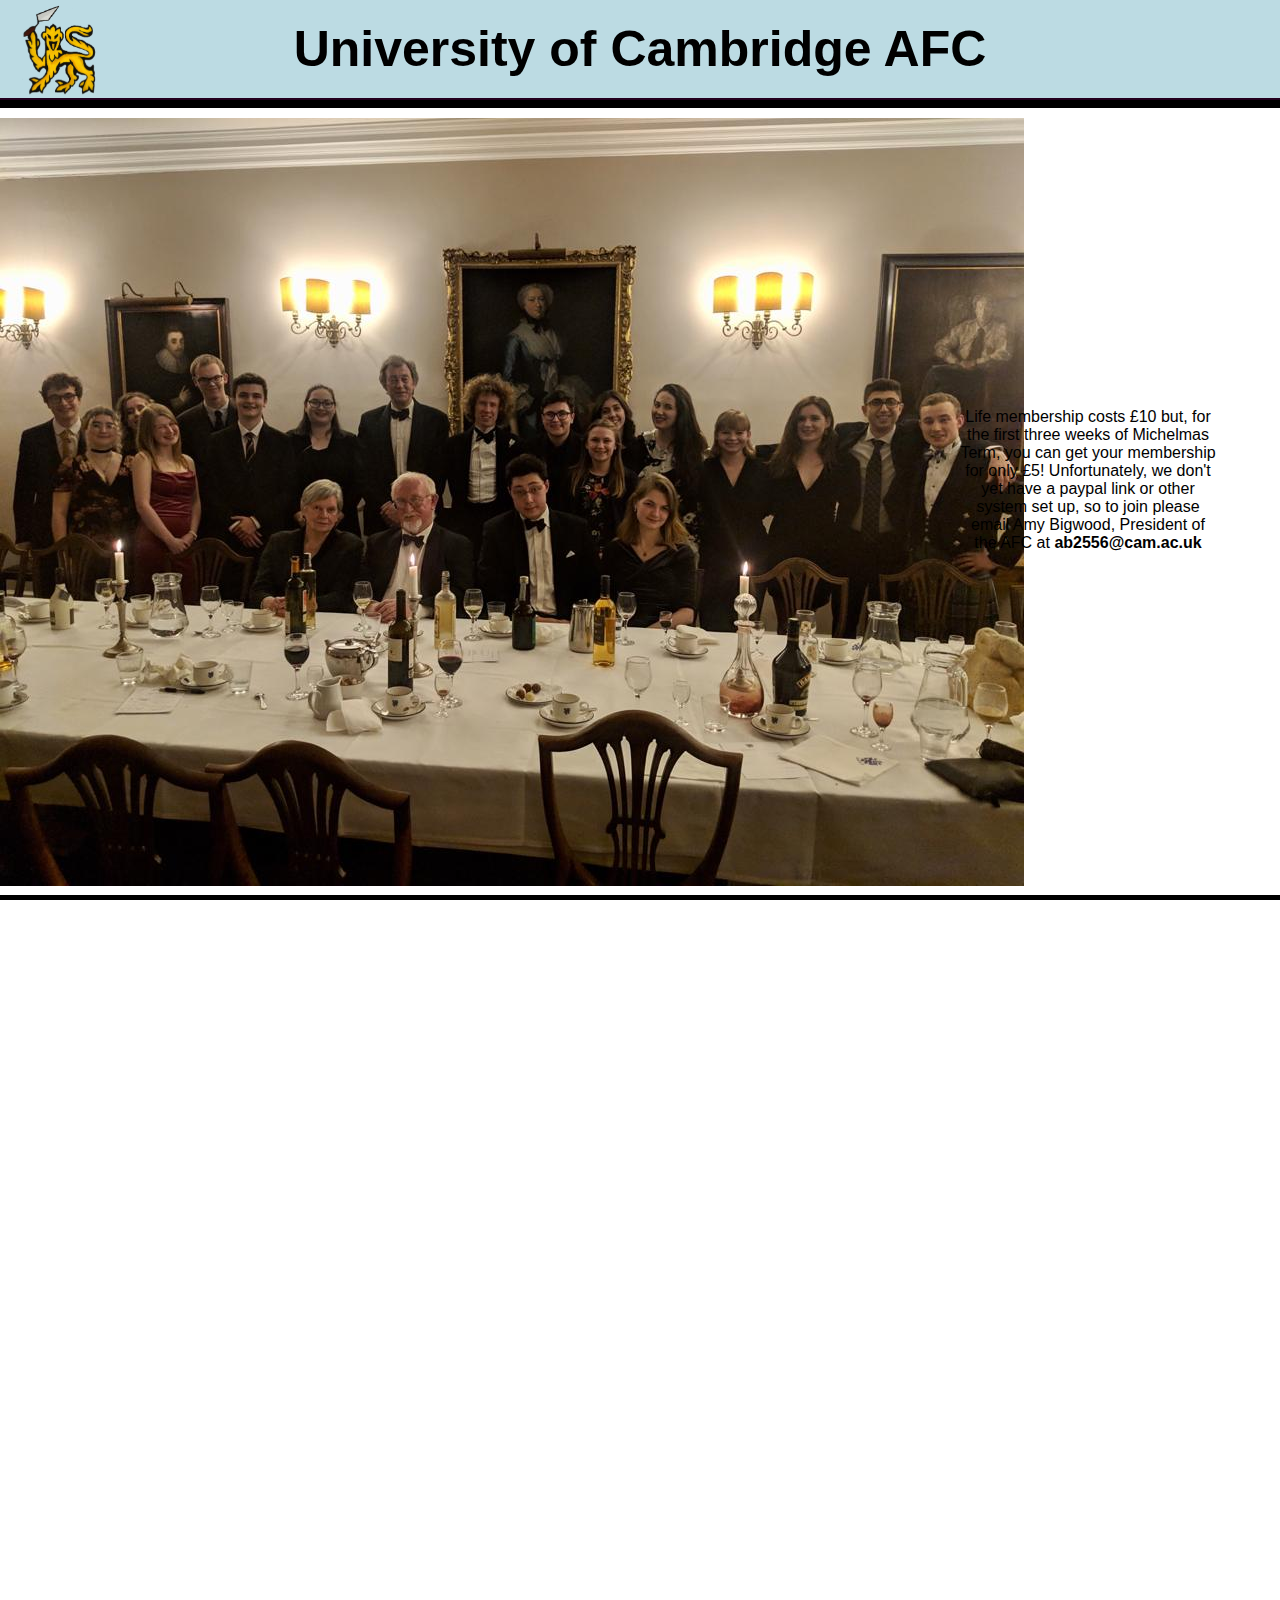
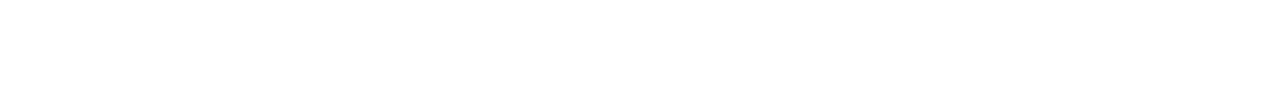
<file: membership.html>
<!DOCTYPE html>
<html lang="en" dir="ltr">
  <head>
    <meta charset="utf-8">
    <link href="./resources/style.css" type="text/css" rel="stylesheet">
    <title>University of Cambridge Archaeological Field Club</title>
  </head>
  <body>
    <script> /*makes header resize as you scroll*/
    window.onscroll = function() {scrollFunction()};

    function scrollFunction() {
      if (document.body.scrollTop > 50 || document.documentElement.scrollTop > 50) {
        document.getElementById("header").style.fontSize = "25px";
        document.getElementById("header").style.padding = "10px";
        document.body.classList.add("minilogo")
      } else {
        document.getElementById("header").style.fontSize = "50px";
        document.getElementById("header").style.padding = "20px 10px";
        document.body.classList.remove("minilogo");
      }
    }
    </script>

    <header id="header">University of Cambridge AFC</header>

    <div id="logo">
        <a href="index.html"><img src="resources/imageedit_2_4435323263.png" width="100px"/></a>
    </div>

      <div class="content">
        <div class="membership container">
        <p>Life membership costs £10 but, for the first three weeks of Michelmas Term, you can get your membership for only £5!
          Unfortunately, we don't yet have a paypal link or other system set up, so to join please email Amy Bigwood,
          President of the AFC at <strong>ab2556@cam.ac.uk</strong></p>
        </div>
      </div>

      <footer class="footer container">
        <div class="left">
          <p>Copyright &copy; 2020 Ash Taylor
          </p></div>
          <img src="resources/imageedit_2_4435323263.png" width="70px"/>
        <div class="contact container right">
          <p>Contact Us:</p><br>
          <a href="https://www.facebook.com/pg/UofCAFC/posts/"><img src="resources/output-onlinepngtools.png"/></a><br>
          <p>demg2@cam.ac.uk</p><br>
        </div>
      </footer>

  </body>
</html>
</file>
<file: resources/style.css>
* {
  margin: 0;
  padding: 0;
  font-family: Geneva, sans-serif;
}

.container {
  display: flex;
}

.content {
  margin-top: 0;
  padding-top: 108px;
  transition: .3s;
  margin-bottom: 805px;
}

#header {
  background-color: #bcdbe3; /* background */
  border-bottom: 2px solid #23001E;
  padding: 20px 0px; /* Some padding */
  text-align: center; /* Centered text */
  font-size: 50px; /* Big font size */
  font-weight: bold;
  position: fixed; /* Fixed position - sit on top of the page */
  top: 0;
  width: 100%; /* Full width */
  transition: 0.2s; /* Add a transition effect (when scrolling - and font size is decreased) */
  display: flex;
  align-items: center;
  justify-content: center;
  z-index: 9;
}

#logo {
  padding: 0 10px;
  z-index: 999;
  position: fixed;
  width: 50px;
  float: right;
}

body.minilogo #logo img {
    width: 50px;
    padding: 0 10px;
    z-index: 999;
    transition: 0.2s;
}

.opener {
  height: 787px;
  width: 100%;
  background-color: white;
}

.opener img {
   border:2px solid black;
}

.about {
  display: flex;
  justify-content: center;
  align-items: center;
  width: 30%;
  margin: 0 auto;
  color: black;
  text-align: center;
}

.termcard {
  height: 787px;
  width: 100%;
  background-image: url("digsite.jpg");
  background-repeat: no-repeat;
  background-position: center;
  background-color: white;
}

.memberhow {
  height: 500px;
  width: 100%;
  background-image: url("IMG_2292.JPG");
  background-position: center;
  justify-content: center;
  align-items: center;
  text-align: center;
  background-color: white;
}

.memberhow a {
    padding: 10px;
    background: #87A0B2;
    color: white;
    display: flex;
    margin: 10px;
    border-radius: 10px;
    flex-direction: column;
    width: 100%;
    height: 20px;
    width: 150px;
  }

.memberhow a:hover {
    background: #FCB0B3;
    border: 1px solid #FCB0B3;
    color: white;
  }

  .committee {
    height: 787px;
    width: 100%;
    justify-content: center;
    align-items: center;
    text-align: center;
    flex-direction: column;
    background-color: white;
  }

  @media screen and (max-width: 1160px) {
    .committee {
      height: 1200px;
    }
  }

  @media screen and (max-width: 890px) {
    .committee {
      height: 1500px;
    }
  }

  #committee-members {
    display: flex;
    flex-wrap: wrap;
    justify-content: center;
    align-items: center;
    align-content: space-between;
  }

  #committee-members h4 {
    text-align: center;
    color: black;
  }

.committee h2 {
    padding: 20px;
  }

  #committee-members img {
    padding: 10px;
    background-color: #23001E;
    margin: 10px;
    border-radius: 50%;
    width: 250px;
  }

  #committee-members p {
    text-align: center;
    color: black;
    opacity: 0.7
  }

  #images {
    align-items: center;
  }

.stashheader {
  height: 60px;
  width: 100%;
  background-color: white;
  text-align: center;
  justify-content: center;
  align-items: center;
}

.stashexplain {
  height: 727px;
  width: 50%;
  background-color: white;
  text-align: center;
  flex-wrap: wrap;
  justify-content: center;
  align-items: center;
  align-content: space-around;
  float: right;
}

.stashavailable {
  height: 727px;
  width: 50%;
  background-color: white;
  float: left;
  text-align: center;
  flex-wrap: wrap;
  justify-content: center;
  align-items: center;
  align-content: space-around;
  flex-direction: column;
}

.stashavailable p {
  width: 50%;
}


.stashexplain p {
  width: 50%;
}

.divider {
  background-color: #23001E;
  height: 10px;
  width: 100%;
}

.membership {
  background-color: white;
  height: 787px;
  width: 100%;
  justify-content: center;
  text-align: center;
  background-image: url(feast.jpg);
  background-repeat: no-repeat;
  background-position: left;
}

.membership p {
  padding-top:300px;
  padding-left: 70%;
  width: 20%;
  color: black;
}

.footer {
  width: 100%;
  height: 805px;
  background-color: #000;
  text-align: center;
  position: fixed;
  left: 0;
  bottom: 0;
  z-index: -1;
  display: flex;
  justify-content: space-evenly;
  align-items: center;
}

.footer a,
.footer p {
  color: white;
}

.left {
  font-size: 11px;
}

.right {
  font-size: 20px;
}

.right img {
  width: 100px;
}

.contact {
  display: flex;
  flex-direction: column;
}
</file>
